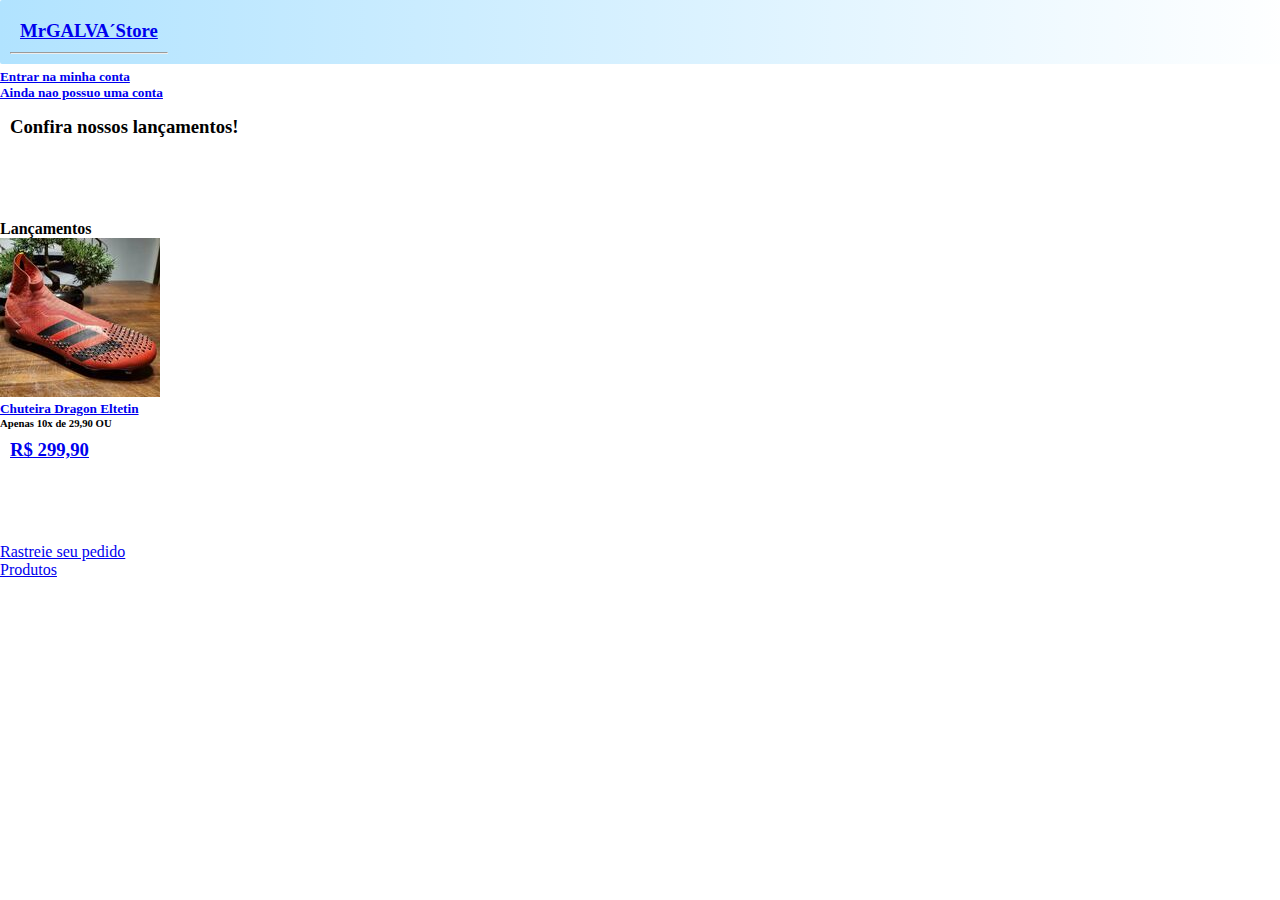
<file: index.html>
<!DOCTYPE html>
<html lang="pt-br">
<head>
    <meta charset="UTF-8">
    <meta name="viewport" content="width=device-width, initial-scale=1.0">
    <title>Teste</title>
    <link rel="stylesheet" href="style.css">
</head>
<header>
   <a href="index.html" target="_self" rel="prev"><h3>MrGALVA´Store</h3>
      <hr></a>
</header>
<body>

  <section class="entrar">
   <a href="login.html" target="_self" rel="next"><h5>Entrar na minha conta</h5></a>

   <a href="login.html" target="_self" rel="next"> <h5>Ainda nao possuo uma conta</h5></a>
 
  </section>

   <H3>Confira nossos lançamentos!</H3>
      <br><br><br><br>
    
      <ul>
   <li><H4>Lançamentos</H4>
      </ul>
      <section >
   <a href="chuteiradragon.html" target="_self" rel="next"><img src="imagensprodutos/chuteira160.jpg" alt="chuteiralançamento"></a>
   <br>
<h5><a href="chuteiradragon.html"> Chuteira Dragon Eltetin</a> </h5>
   <h6>Apenas 10x de 29,90 OU</h6>
   <a href="chuteiradragon.html" target="_self" rel="next"><h3>R$ 299,90</h3></a>
</section>
   <br>
   <br>
   <br>
   <br>
   <ul>
    <li><a href="https://rastreamento.correios.com.br/app/index.php" target="_blank" rel="external">Rastreie seu pedido</a></li>
    <li><a href="produtos.html">Produtos</a></li>
   </ul>


</body>
</html>
</file>
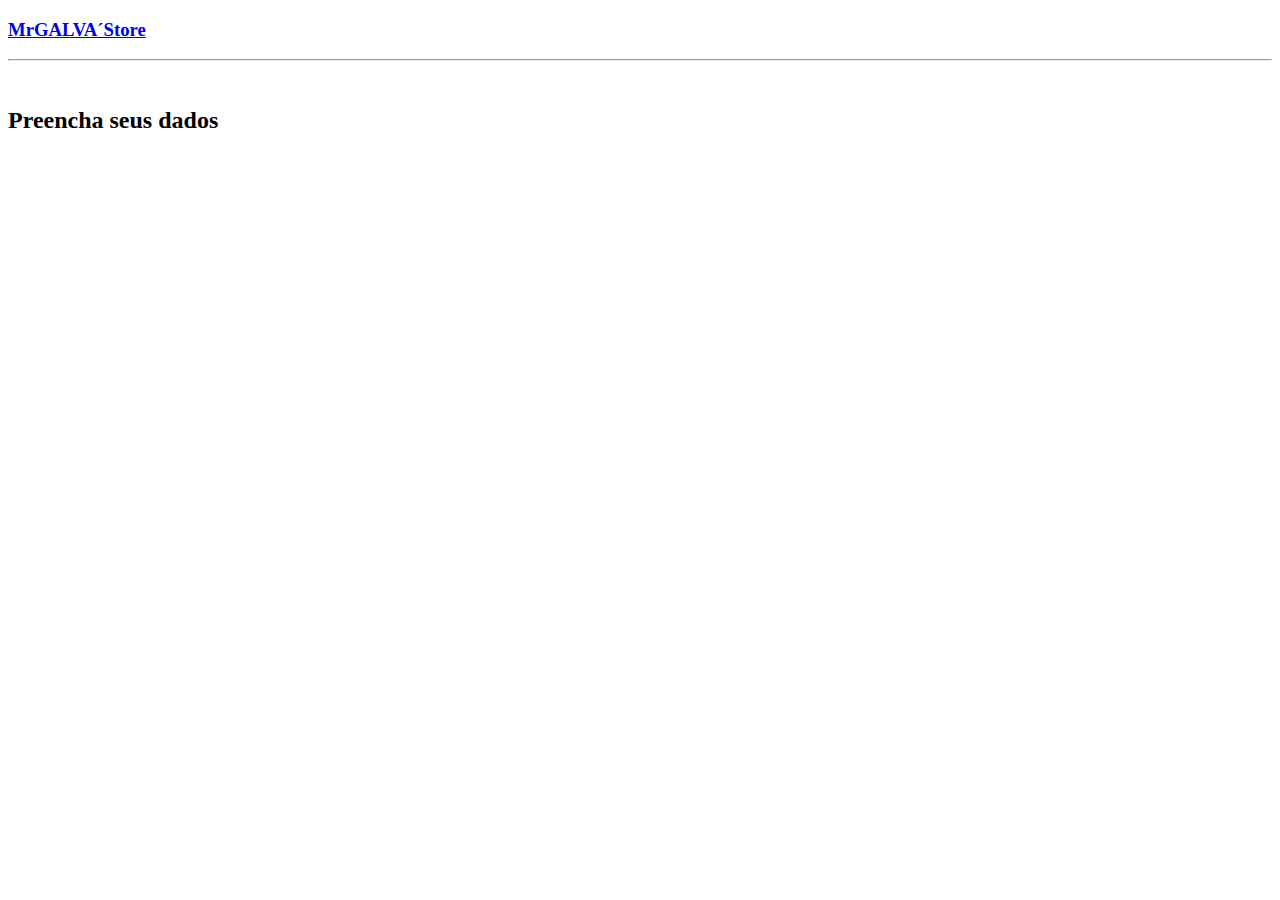
<file: checkout.html>
<!DOCTYPE html>
<html lang="pt-br">
<head>
    <meta charset="UTF-8">
    <meta name="viewport" content="width=device-width, initial-scale=1.0">
    <title>Checkout Seguro</title>
</head>
<body>
    <a href="index.html" target="_self" rel="prev"><h3>MrGALVA´Store</h3>
        <hr></a>
    <br>
    <h2>Preencha seus dados</h2>

    
</body>
</html>
</file>
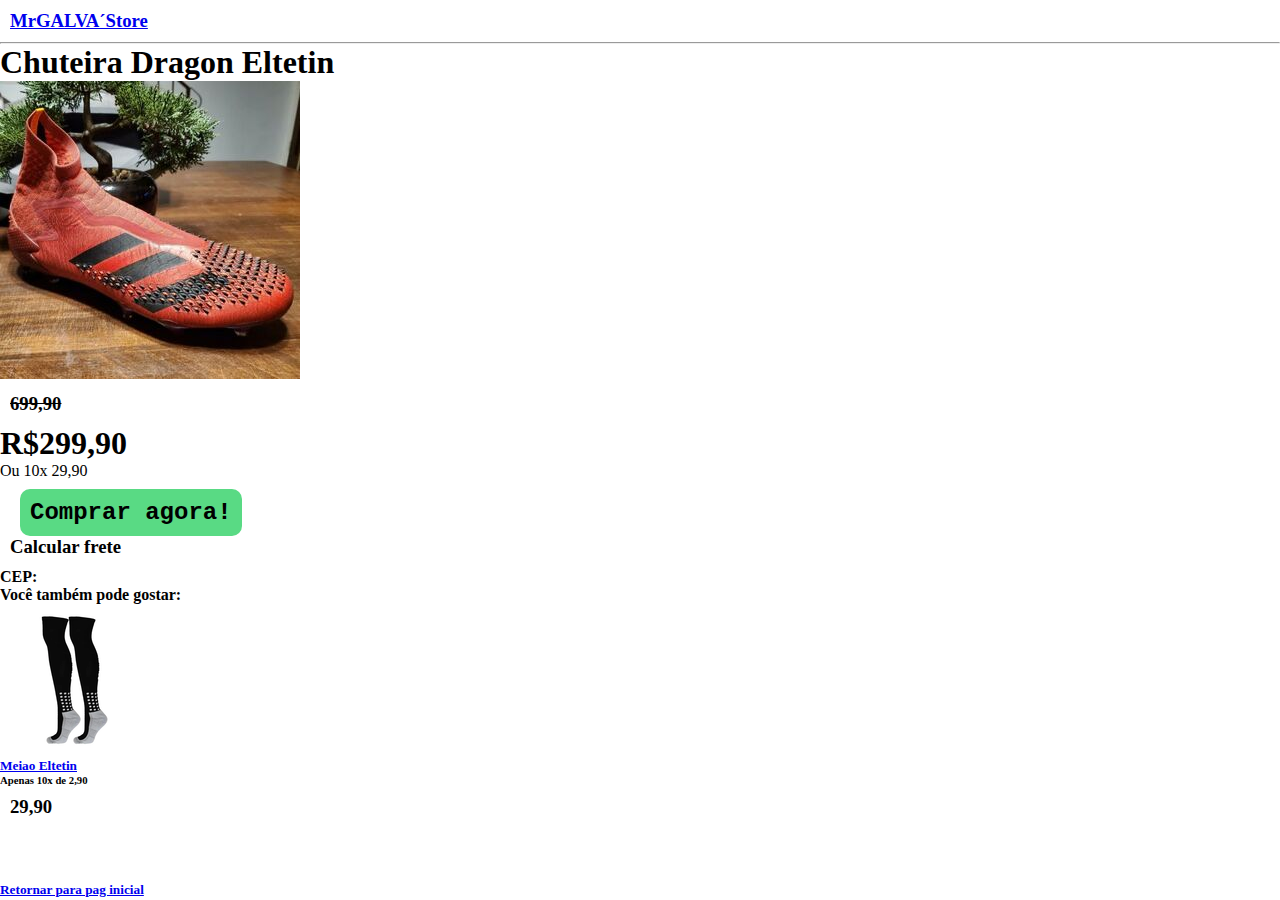
<file: chuteiradragon.html>
<!DOCTYPE html>
<html lang="pt-br">
<head>
    <meta charset="UTF-8">
    <meta name="viewport" content="width=device-width, initial-scale=1.0">
    <link rel="stylesheet" href="style.css">
    <title>Chuteira Dragon</title>
    <style>
        mark{
            background-color: rgb(173, 202, 8);
        }
    </style>
</head>
<body>
    <a href="index.html" target="_self" rel="prev"><h3>MrGALVA´Store</h3>
        <hr></a>

    <h1>Chuteira Dragon Eltetin</h1>

    <img src="imagensprodutos/chuteiradragon300.jpg" alt="chuteira">

    <h3><del>699,90</del></h3>

    <h1>R$299,90</h1>

    <p>Ou 10x 29,90</p>

    <br>

    <h2><a class="botao" href="checkout.html" target="_self" rel="next">Comprar agora!</a></h2>

    <h3>Calcular frete</h3>

    <h4>CEP:</h4>

    <h4>Você também pode gostar:</h4>

    <a href="meiao.html" target="_self" rel="next"><img src="imagensprodutos/meiao150.png" alt="meiao"></a>

    <a href="meiao.html" target="_self" rel="next"><h5>Meiao Eltetin</h5></a>

    <h6>Apenas 10x de 2,90</h6><h3><R1>29,90</R1></h3>
 
    
    <br>
    <br>
    <br>
    <h5><a href="index.html" target="_self" rel="prev">Retornar para pag inicial</a></h5>


</body>
</html>
</file>
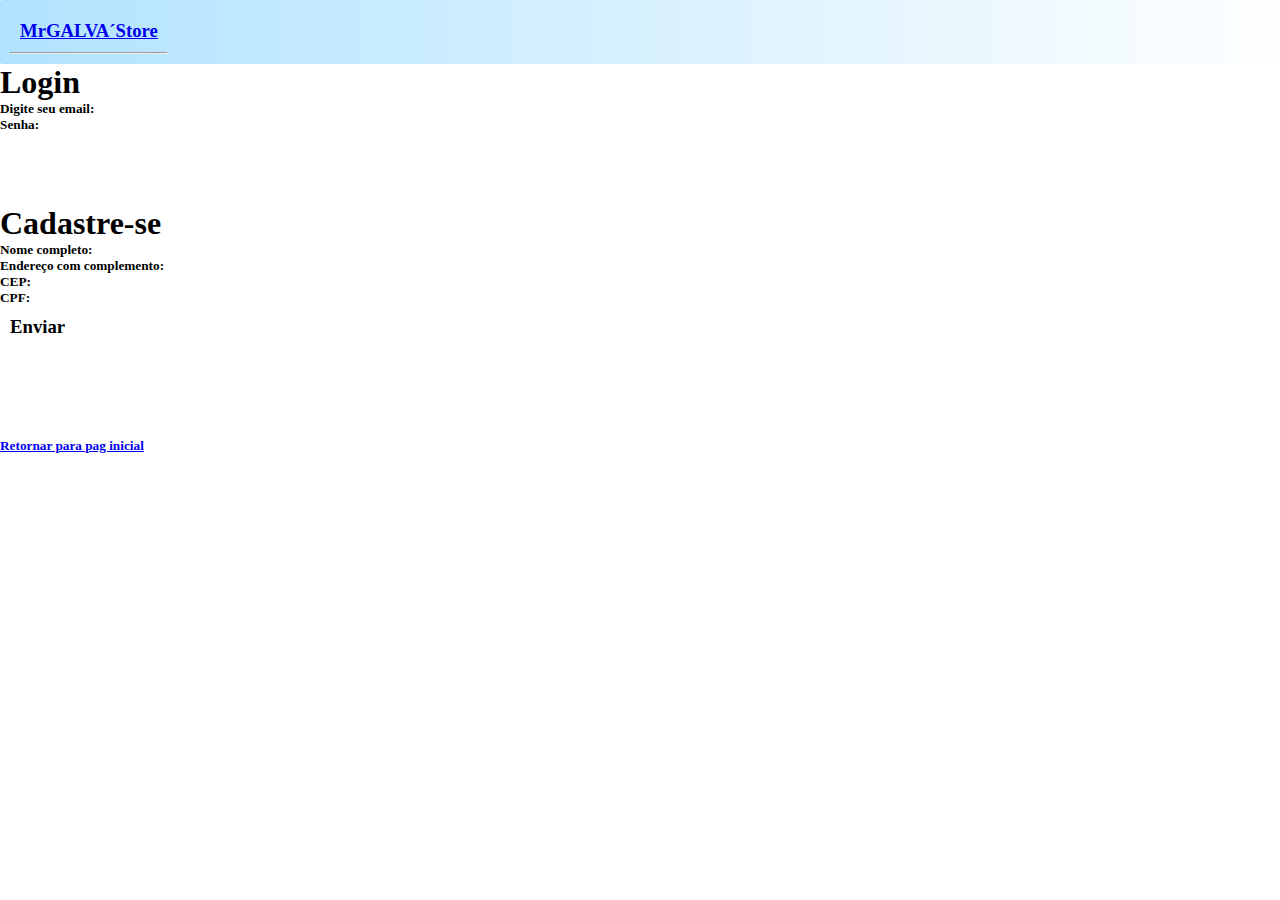
<file: login.html>
<!DOCTYPE html>
<html lang="pt-br">
<head>
    <meta charset="UTF-8">
    <meta name="viewport" content="width=device-width, initial-scale=1.0">
    <title>Document</title>
    <link rel="stylesheet" href="style.css">
</head>
<header><a href="index.html" target="_self" rel="prev"><h3>MrGALVA´Store</h3>
    <hr></a></header>
<body>
    <H1>Login</H1>
    
    <h5>Digite seu email:</h5>
    <h5>Senha:</h5>
    <br>
    <br>
    <br>
    <br>
    <h1>Cadastre-se</h1>
    <h5>Nome completo:</h5>
    <h5>Endereço com complemento:</h5>
    <h5>CEP:</h5>
    <H5>CPF:</H5>
    <h3 name="enviar">Enviar</h3>
<br><br><br><br><br>
<h5><a href="index.html" target="_self" rel="prev">Retornar para pag inicial</a></h5>
</body>
</html>
</file>
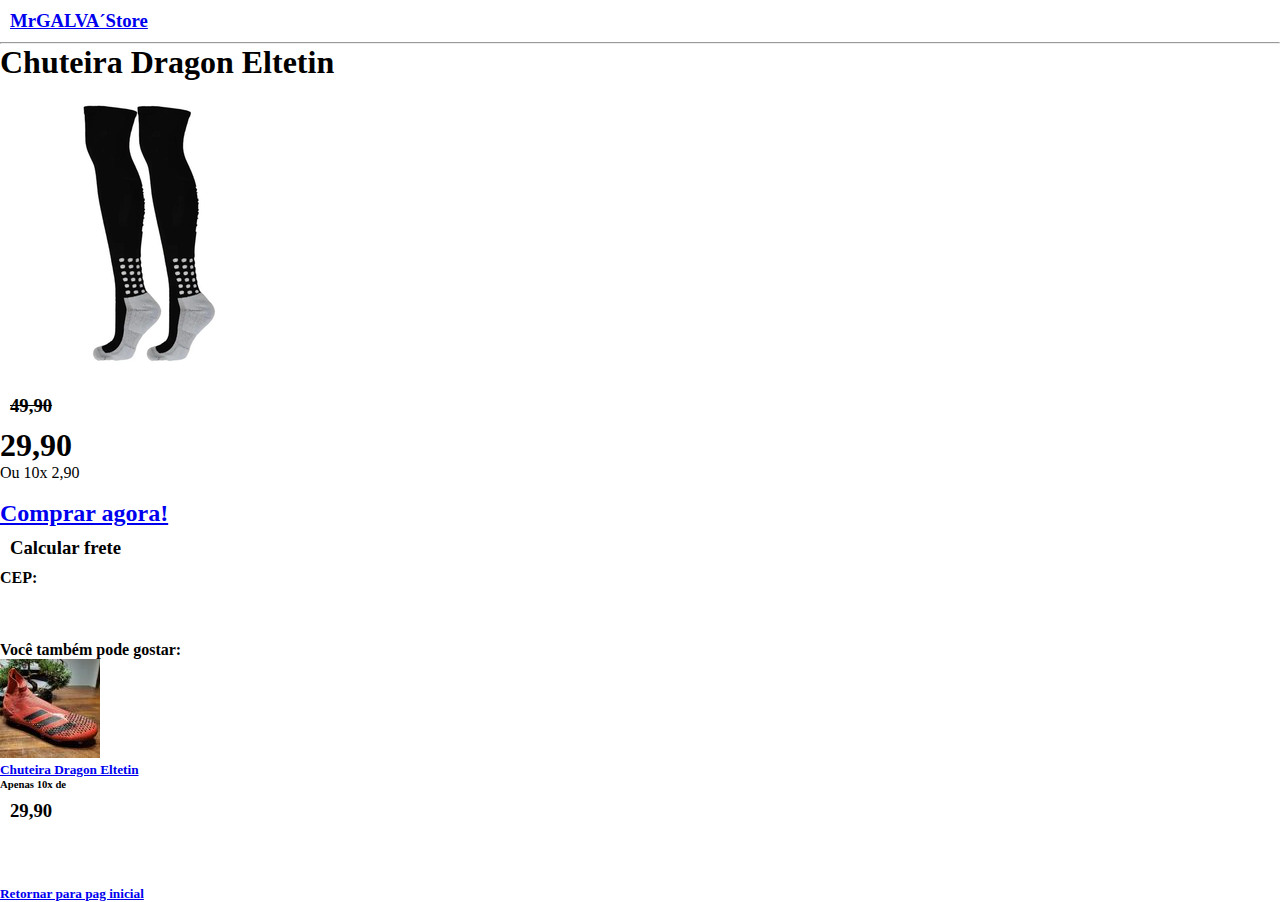
<file: meiao.html>
<!DOCTYPE html>
<html lang="pt-br">
<head>
    <meta charset="UTF-8">
    <meta name="viewport" content="width=device-width, initial-scale=1.0">
    <title> Meião Eltetin</title>
    <link rel="stylesheet" href="style.css">
</head>
<body>
    <a href="index.html" target="_self" rel="prev"><h3>MrGALVA´Store</h3>
        <hr></a>
    <h1>Chuteira Dragon Eltetin</h1>
    <img src="imagensprodutos/meiao300.png" alt="meiao">
    <h3><del>49,90</del></h3>
    <h1>29,90</h1>
    <p>Ou 10x 2,90</p>
    <br>
    <h2><a href="checkout.html" target="_self" rel="next">Comprar agora!</a></h2>
    <h3>Calcular frete</h3>
    <h4>CEP:</h4>
    <br>
    <br>
    <br>
    <h4>Você também pode gostar:</h4>
    <a href="chuteiradragon.html" target="_self" rel="next"><img src="imagensprodutos/chuteira100.jpg" alt="chuteira"></a>
   <a href="chuteiradragon.html" target="_self" rel="next"><h5>Chuteira Dragon Eltetin</h5></a>
   <h6>Apenas 10x de</h6><h3 class="preco">29,90</h3>

   
   
    
    <br><br><br>
    <h5><a href="index.html" target="_self" rel="prev">Retornar para pag inicial</a></h5>

</body>
</html>
</file>
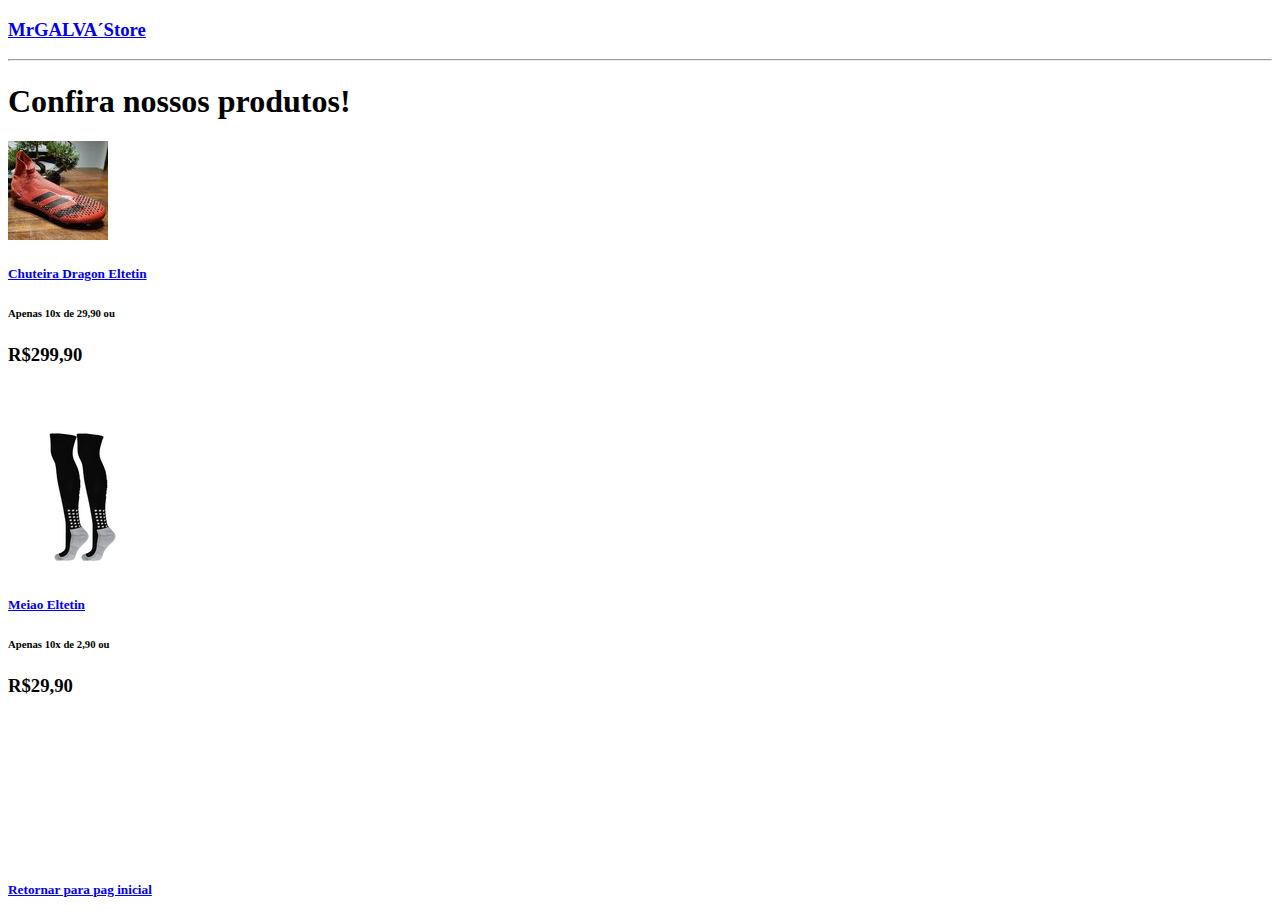
<file: produtos.html>
<!DOCTYPE html>
<html lang="pt-br">
<head>
    <meta charset="UTF-8">
    <meta name="viewport" content="width=device-width, initial-scale=1.0">
    <title>Document</title>
</head>
<body>
    <a href="index.html" target="_self" rel="prev"><h3>MrGALVA´Store</h3>
        <hr></a>
    <h1>Confira nossos produtos!</h1>
    <a href="chuteiradragon.html" target="_self" rel="next"><img src="imagensprodutos/chuteira100.jpg" alt="chuteira"></a>
   <a href="chuteiradragon.html" target="_self" rel="next"><h5>Chuteira Dragon Eltetin</h5></a>
   <h6>Apenas 10x de 29,90 ou</h6>
   <h3 class="preco">R$299,90</h3>
    <br><br>
    <a href="meiao.html" target="_self" rel="next"><img src="imagensprodutos/meiao150.png" alt="meiao"></a>
    <a href="meiao.html" target="_self" rel="next"><h5>Meiao Eltetin</h5></a>
    <h6>Apenas 10x de 2,90 ou</h6>
    <h3>R$29,90</h3>
    <br>
    <br>
    <br>
    <br>
    <br>
    <br>
    <br>
    <br>
    <h5><a href="index.html" target="_self" rel="prev">Retornar para pag inicial</a></h5>
</body>
</html>
</file>
<file: style.css>
*{
    padding: 0px;
    margin: 0px;
}



.botao{
    background-color: rgb(89, 218, 132);
    padding: 10px;
    text-decoration: none;
    color: black;
    border-radius: 10px;
    font-family: 'Courier New', Courier, monospace;
    margin: 20px;
}

h3{
    margin: 10px;
}

header{
    display: flex;
    padding: 10px;;
    align-items: center;
    width: 100%;
    background: linear-gradient(to right,rgb(177, 227, 255),white);
    border-radius:2px;
    font-family: Georgia, 'Times New Roman', Times, serif;
}

.entrar{
    padding: 5px 0 5px 0;
    
}
</file>
